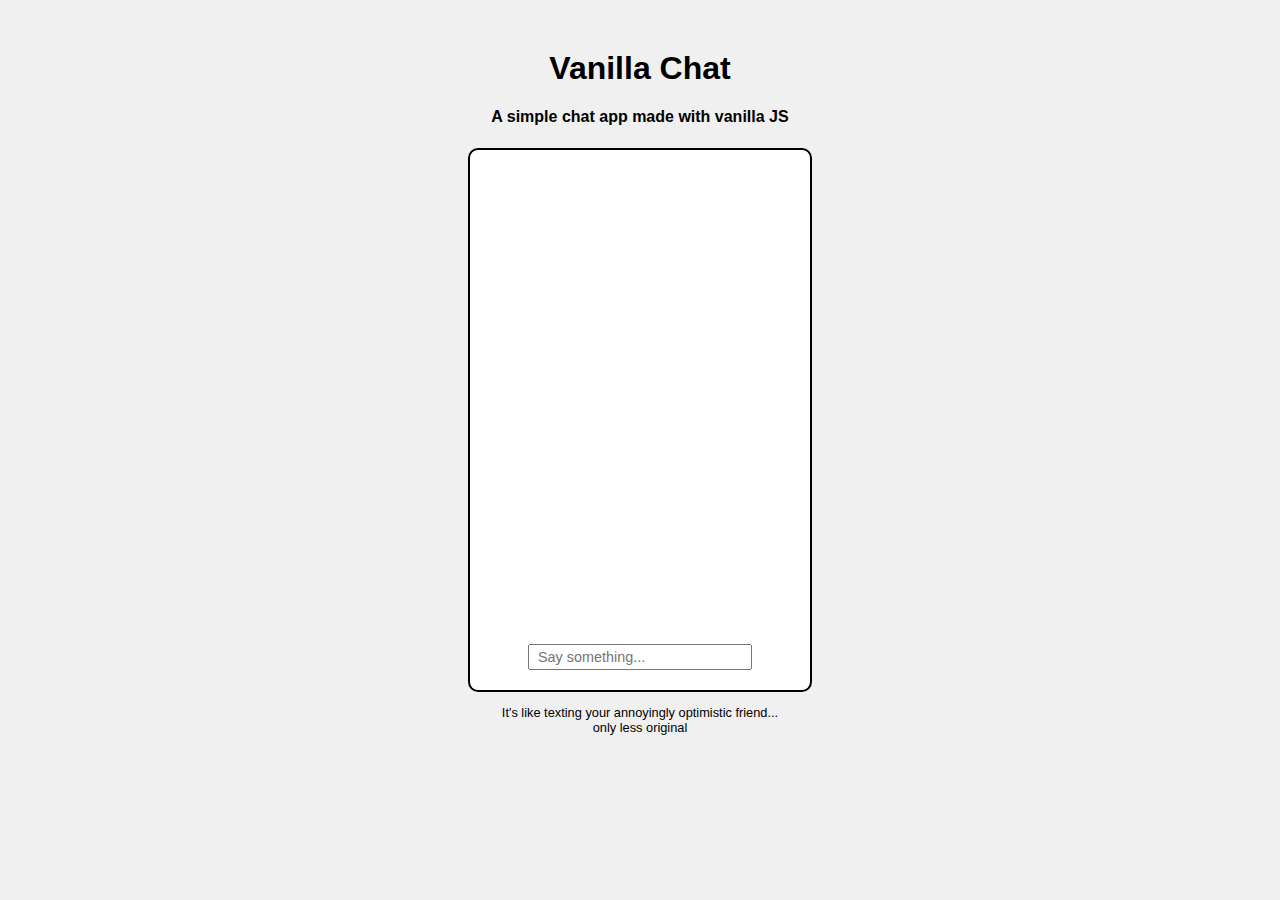
<file: index.html>
<!DOCTYPE html5>
<html>
	<head>
		<link rel="stylesheet" type="text/css" href="./stylesheet.css"></link>
	</head>
	
	<body>
		<h1>Vanilla Chat</h1>
		<h4>A simple chat app made with vanilla JS</h4>
		
		<div id="container">
			<div id="view-panel"></div>
			<input id="text-box" type="text" placeholder="Say something..."></input>				
		</div>
		<p>It's like texting your annoyingly optimistic friend...<br>only less original</p>
		
		<script src="./chat.js"></script>
	</body>
</html>
</file>
<file: stylesheet.css>
body {
	font-family: "Trebuchet MS", Helvetica, sans-serif;
	text-align: center;
	background: #F0F0F0;
}

h1 {
	margin-top: 50px;
}

div#container {
	width: 320px;
	height: 520px;
	margin: auto;
	background: white;
	border: solid black 2px;
	border-radius: 10px;
	padding: 10px;
}

div#view-panel {
	width: 100%;
	height: 90%;
	overflow-y: scroll;
}

input#text-box {
	width: 70%;
	height: 5%;
	font-size: 0.9em;
	padding-left: 8px;
	padding-right: 8px;
	margin-top: 5%;
}

div.bubble {
	float: right;
	padding-top: 5px;
	padding-bottom: 5px;
	padding-left: 12px;
	padding-right: 12px;
	max-width: 70%;
	border-radius: 10px;
	background: #00AAFF;
	color: white;
	text-align: left;
}

div.bubble.left {
	float: left;
	background: #F0F0F0;
	color: black;
}

div.line-container {
	overflow: auto;
	width: 100%;
	margin-bottom: 5px;
}

p {
	font-size: 0.8em;
}
</file>
